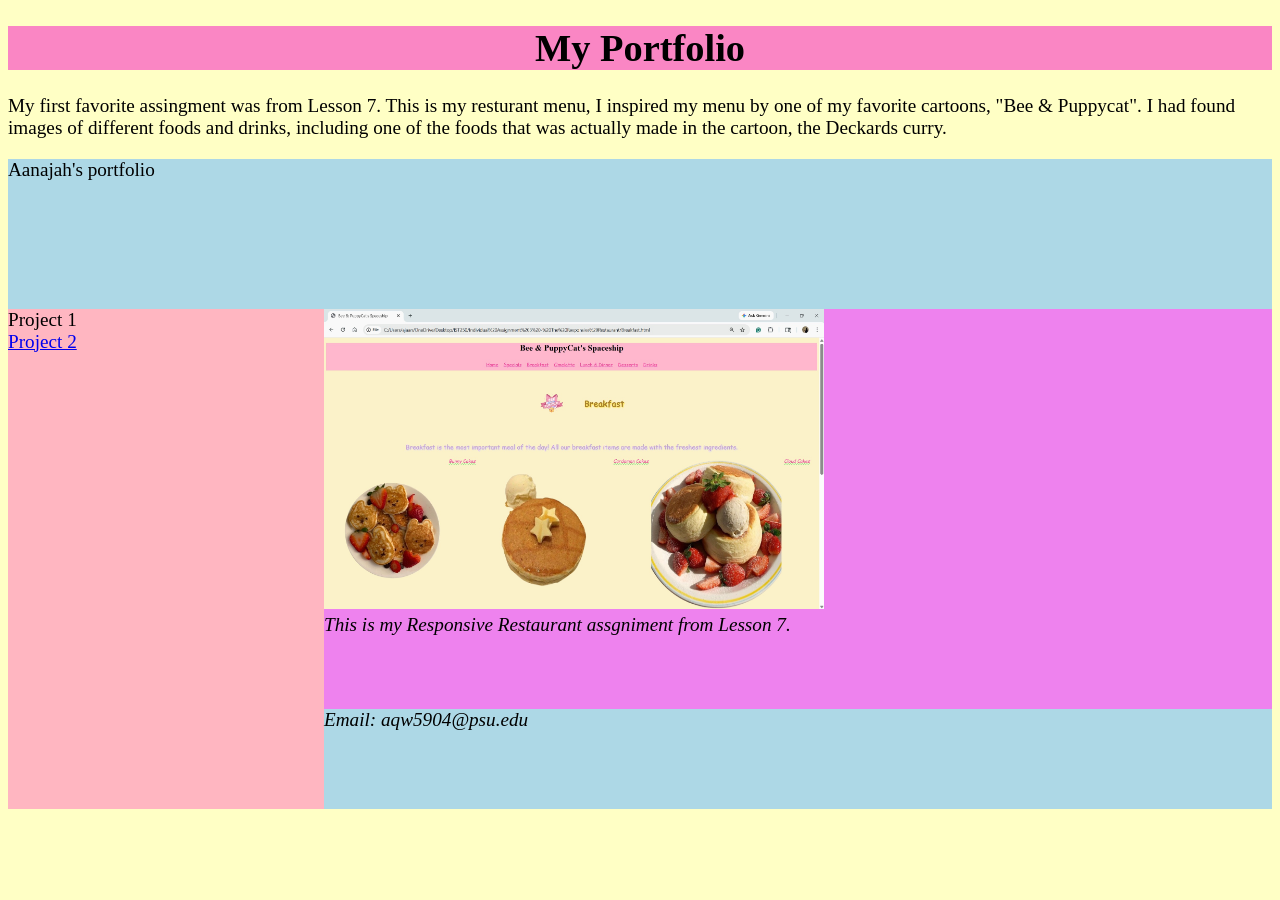
<file: index.html>
<!DOCTYPE html>
<html lang="en">
<head>
    <meta charset="UTF-8">
    <title>Lesson 8: Lab 1</title>
    <link rel="stylesheet" href="styles.css">
</head>
 <header style="text-align: center; background-color: #FA86C4;">
        <h1>My Portfolio</h1>
    </header>


<body>
    <p>My first favorite assingment was from Lesson 7. This is my resturant menu, I inspired my menu by one of my favorite cartoons, "Bee & Puppycat". I had found images of different foods and drinks, including one of the foods that was actually made in the cartoon, the Deckards curry.</p>

    <div class="container">
        <header>Aanajah's portfolio</header>
        <main><img src="Resturant-webpage.jpg" alt="Resturant Webpage"><figcaption>This is my Responsive Restaurant assgniment from Lesson 7.</figcaption></main>
        <aside>Project 1<br><a href="second.html">Project 2</a></aside>
        <footer><address>Email: aqw5904@psu.edu<br></address></footer>
    </div>
</body>
</file>
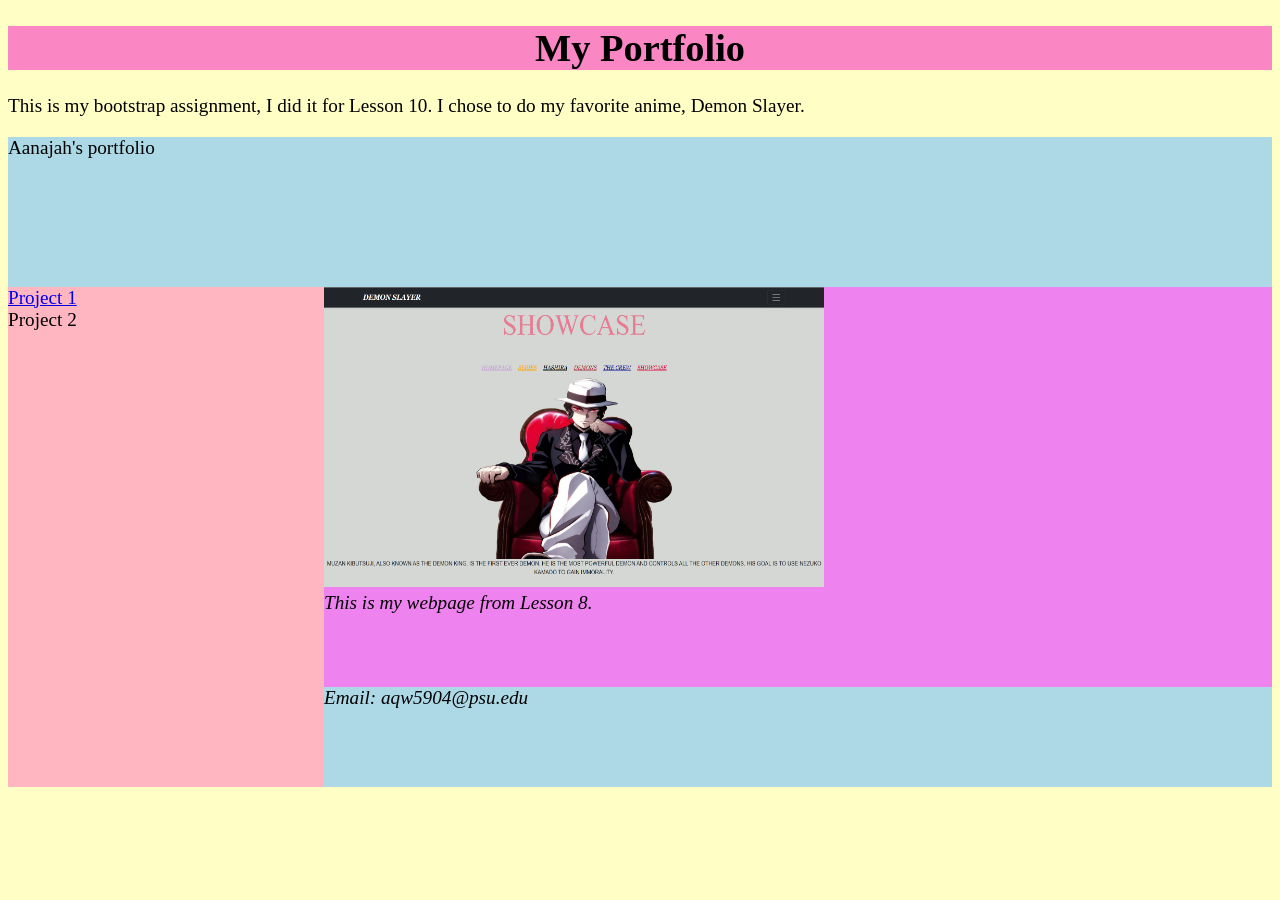
<file: index1.html>
<!DOCTYPE html>
<html lang="en">
<head>
    <meta charset="UTF-8">
    <title>Lesson 8: Lab 1</title>
    <link rel="stylesheet" href="styles.css">
</head>
<header style="text-align: center; background-color: #FA86C4;">
        <h1>My Portfolio</h1>
    </header>

<body>
<p>This is my bootstrap assignment, I did it for Lesson 10. I chose to do my favorite anime, Demon Slayer. </p>
    <div class="container">
        <header>Aanajah's portfolio</header>        
        <main><img src="Muzan.png" alt="Muzan"><figcaption>This is my webpage from Lesson 8.</figcaption></main>
        <aside><a href="index.html">Project 1</a><br>Project 2</aside>
        <footer><address>Email: aqw5904@psu.edu<br></address></footer>
    </div>
</body>
</file>
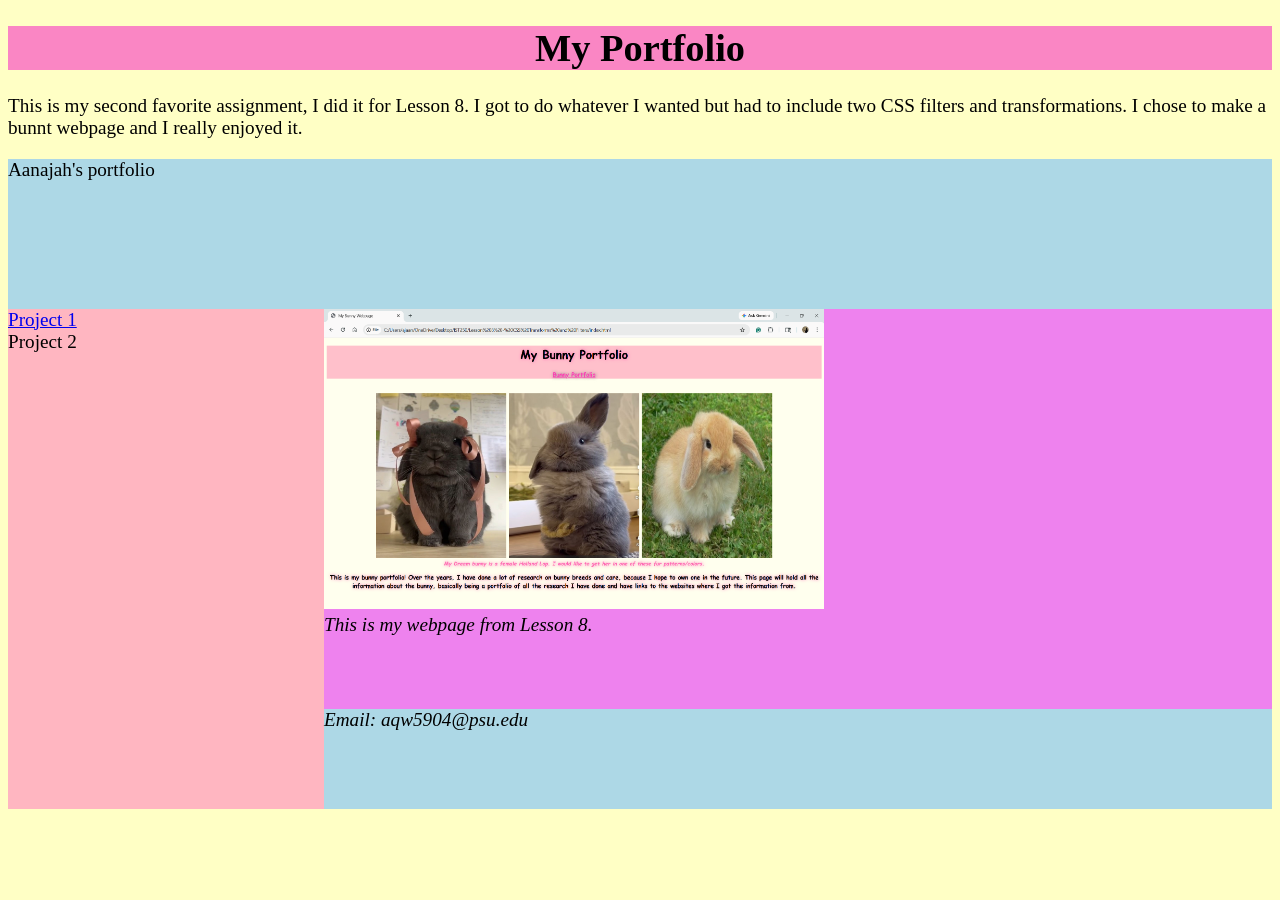
<file: second.html>
<!DOCTYPE html>
<html lang="en">
<head>
    <meta charset="UTF-8">
    <title>Lesson 8: Lab 1</title>
    <link rel="stylesheet" href="styles.css">
</head>
<header style="text-align: center; background-color: #FA86C4;">
        <h1>My Portfolio</h1>
    </header>

<body>
<p>This is my second favorite assignment, I did it for Lesson 8. I got to do whatever I wanted but had to include two CSS filters and transformations. I chose to make a bunnt webpage and I really enjoyed it.</p>
    <div class="container">
        <header>Aanajah's portfolio</header>        
        <main><img src="Bunny_webpage.png" alt="Bunny"><figcaption>This is my webpage from Lesson 8.</figcaption></main>
        <aside><a href="index.html">Project 1</a><br>Project 2</aside>
        <footer><address>Email: aqw5904@psu.edu<br></address></footer>
    </div>
</body>
</file>
<file: styles.css>
body{
    font-family: cursive;
    font-size: larger;
    background-color: #FFFFC5;
}
.container{
     display: grid;
    grid-template-columns: repeat(4, 1fr);
   grid-template-rows: 150px 400px 100px;
   grid-template-areas: 
      "head head head head"
       "aside article article article"
      "aside foot foot foot";

}

header{
    background-color: lightblue;
    grid-area: head;
}

main{
    background-color: violet;
    grid-area: article;
}



aside{
    background-color: lightpink;
    grid-area: aside;
}

footer{
    background-color: lightblue;
    grid-area: foot;
}

img{
    height: 300px;
    width: 500px;
    align-items: center;
}

figcaption{
    display: flex;
    font-style: italic;
}
</file>
